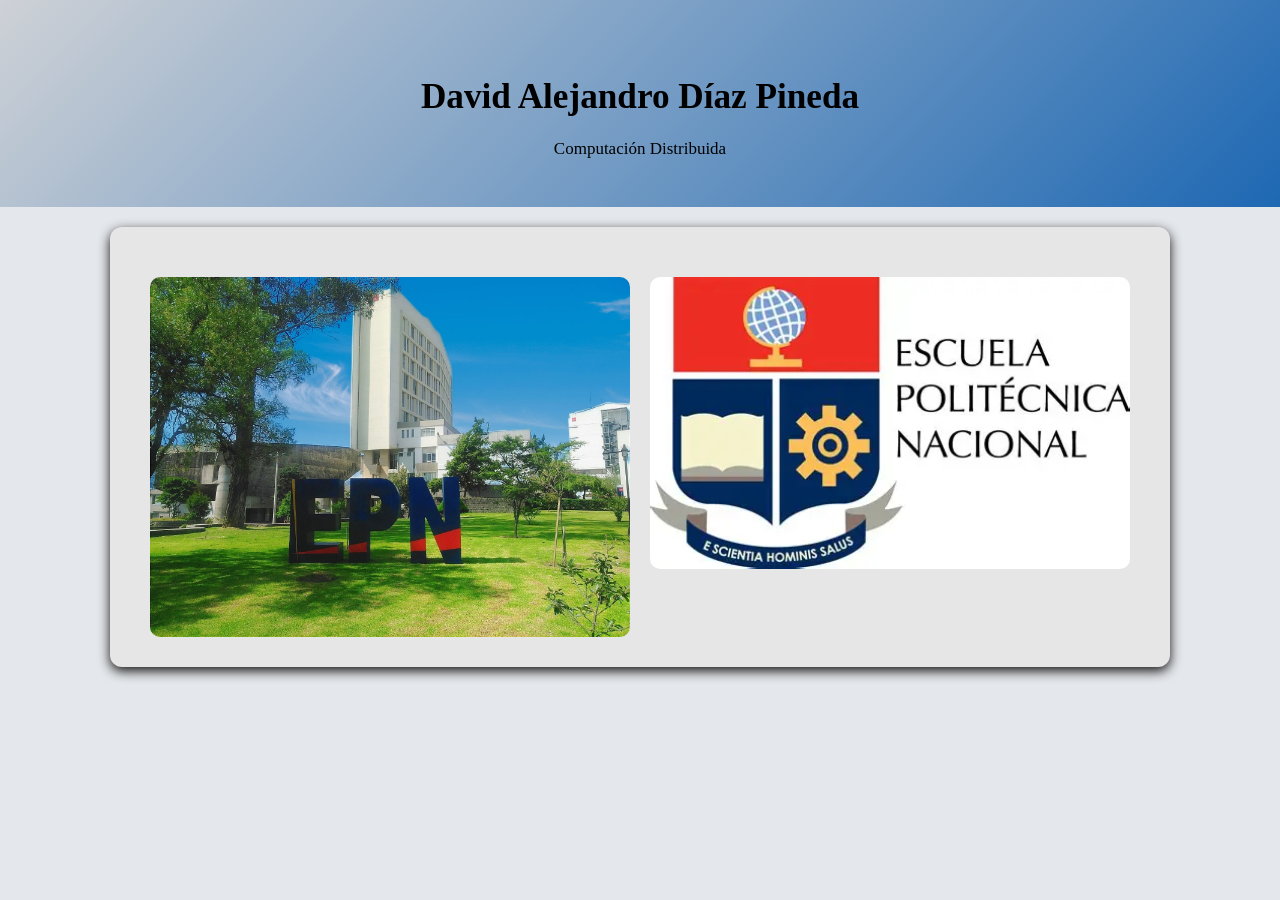
<file: www/index.html>
<!-- Esta página está basada en la estructura de realizada en la materia de aplicaciones web-->
<!DOCTYPE html>
<html lang="es">

<head>
    <meta charset="UTF-8">
    <meta name="viewport" content="width=device-width, initial-scale=1.0">
    <title>David Alejandro Díaz Pineda - Computación Distribuida</title>
    <link rel="stylesheet" href="css/estilos.css">
</head>

<body>
    <header class="encabezado">
        <h1>David Alejandro Díaz Pineda</h1>
        <p>Computación Distribuida</p>
    </header>

    <main>
        <section class="bienvenida">
            <img src="img/epn.jpeg" alt="Instalaciones del campus universitario" class="imagen-principal">
            <img src="img/OIP.webp" alt="Segunda imagen" class="imagen-principal">
        </section>
    </main>
</body>

</html>
</file>
<file: www/css/estilos.css>
*{
    box-sizing: border-box;
}

body{
    margin: 0;
    font-family:'Times New Roman', Times, serif;
    background-color: rgb(228, 231, 235);
    color: #000000;
    line-height: 1.6;
}

html{
    scroll-behavior: smooth;
}

img{
    max-width: 100%;
    height: auto;
}

main{
    max-width: 1100px;
    margin: 0 auto;
    padding: 20px;
}

section{
    margin-bottom: 40px;
}

.encabezado{
    background: linear-gradient(135deg, #ced1d6, #1e68b3);
    text-align: center;
    padding: 45px 20px;
}

.encabezado h1{
    font-size: 32px;
    margin-bottom: 10px;
}

.encabezado p{
    font-size: 17px;
    margin: 0;
}

.bienvenida{
    background-color: rgb(230, 230, 230);
    padding: 30px;
    border-radius: 12px;
    text-align: center;
    box-shadow: 0 4px 12px rgb(19, 19, 19);
    display: flex;
    justify-content: center;
    align-items: flex-start;
    flex-wrap: wrap;
    gap: 20px;
}

.imagen-principal{
    width: 100%;
    max-width: 480px;
    height: auto;
    border-radius: 10px;
    margin-top: 20px;
    animation: entradaImagen 1s ease-out backwards;
    transition: transform 0.4s ease, box-shadow 0.4s ease;
}

.imagen-principal:hover{
    transform: scale(1.03);
    box-shadow: 0 12px 24px rgba(0, 0, 0, 0.35);
}

@keyframes entradaImagen{
    from{
        opacity: 0;
        transform: scale(0.94);
    }
    to{
        opacity: 1;
        transform: scale(1);
    }
}

@media (min-width: 1025px){
    .encabezado h1{ font-size: 2.2rem; }
}

@media (min-width: 601px) and (max-width: 1024px){
    main{ padding: 20px; }
    .encabezado h1{ font-size: 1.8rem; }
}

@media (max-width: 600px){
    .encabezado{ padding: 25px 12px; }
    .encabezado h1{ font-size: 1.4rem; }
    main{ padding: 12px; }
    .bienvenida{ padding: 18px; }
}

@media (prefers-reduced-motion: reduce){
    *, *::before, *::after{
        animation-duration: 0.01ms !important;
        animation-iteration-count: 1 !important;
        transition-duration: 0.01ms !important;
        scroll-behavior: auto !important;
    }
}
</file>
